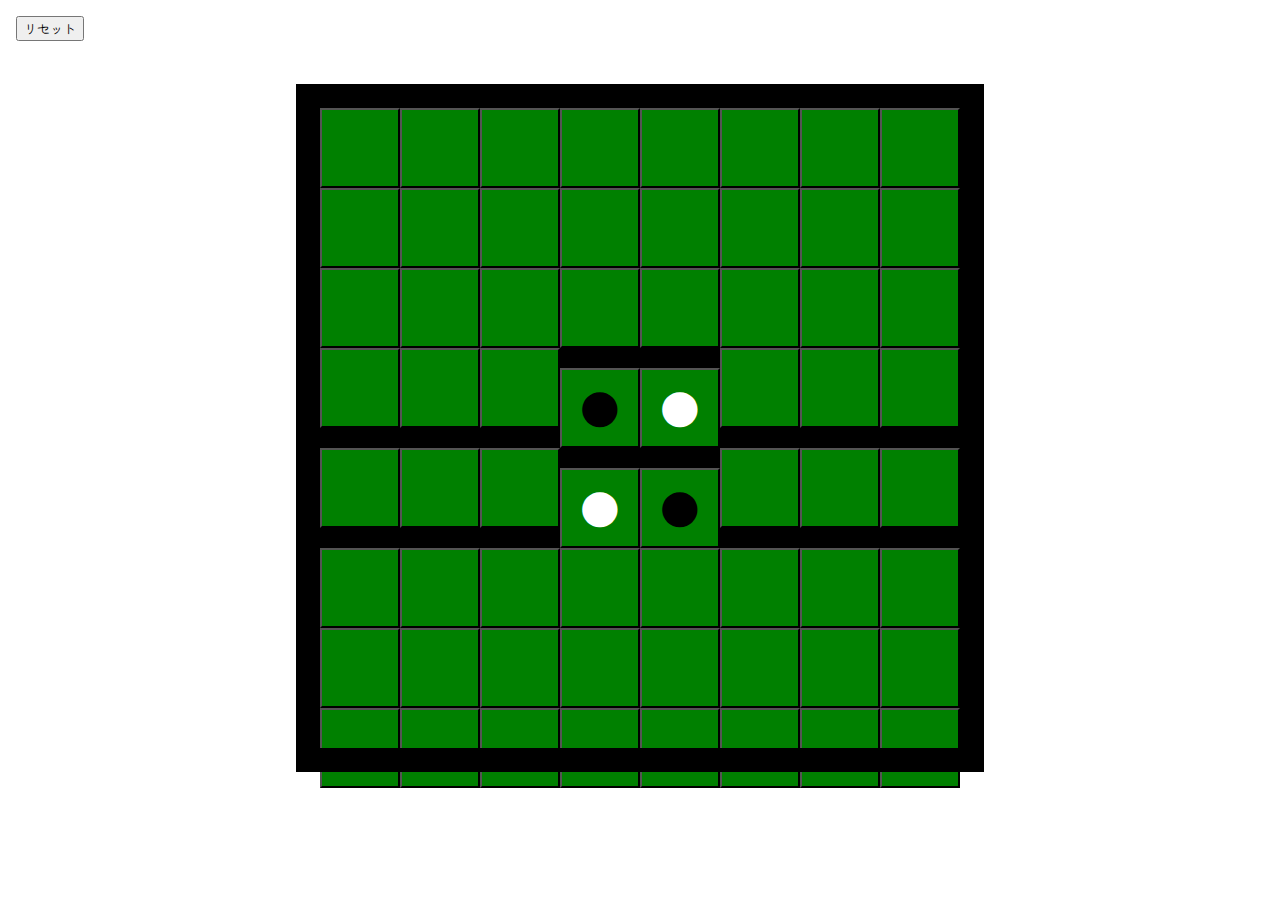
<file: index.html>
<!DOCTYPE html>
<html lang="ja">
<head>
    <meta charset="utf-8" />
    <link href="https://cdn.jsdelivr.net/npm/bootstrap@5.0.2/dist/css/bootstrap.min.css" rel="stylesheet" integrity="sha384-EVSTQN3/azprG1Anm3QDgpJLIm9Nao0Yz1ztcQTwFspd3yD65VohhpuuCOmLASjC" crossorigin="anonymous">
    <title>オセロ</title>
    <style>
@import url("https://fonts.googleapis.com/css2?family=Zen+Maru+Gothic:wght@300;400;500;700&display=swap");

* {
font-family: 'Zen Maru Gothic';
}

body {
  background: url(https://img.freepik.com/free-photo/living-room-product-backdrop-interior-background_53876-147964.jpg?t=st=1713579808~exp=1713583408~hmac=bb0fee55cfb326e7ad9099fbd3b9e364e6bb36b4a30cb8a640ef06ae9246bacb&w=740);
  background-repeat: no-repeat;
  background-position:60% 60%;
  background-size:cover;
  padding: 20px;
}

.container {
  font-size: 0; /* ボタンの余白をなくす */
}

#title {
  /* 配置 */
  text-align: center;

  /* 色 */
  color: #FFE700;
}

#board {
  /* 配置 */
  margin: 5rem auto;
  
  /* サイズ */
  width: 40rem;
  height: 40rem;
  
  /* 色 */
  background-color: black;
  outline: 1.5rem solid;
  outline-color: black;
}

.square {
  /* サイズ */
  width: 5rem;
  height: 5rem;
  
  /* 色 */
  background-color: green;
  box-shadow: none !important;

  /* フォントサイズ */
  font-size: 2.5rem;
}

.square[data-owner="black"] {
  color: black;
}

.square[data-owner="white"] {
  color: white;
}

.cant-select {
  background-color: green !important;
}

#controller {
  /* 配置 */
  position: fixed;
  top: 1rem;
  left: 1rem;
}
















    </style>
</head>
<body>
    <div class="container">
        <div id="title">
            <h1>オセロ</h1>
        </div>
        <div id="board">
            <div class="board-row">
                <button type="button" class="btn btn-outline-dark square" data-row="0" data-col="0"></button>
                <button type="button" class="btn btn-outline-dark square" data-row="0" data-col="1"></button>
                <button type="button" class="btn btn-outline-dark square" data-row="0" data-col="2"></button>
                <button type="button" class="btn btn-outline-dark square" data-row="0" data-col="3"></button>
                <button type="button" class="btn btn-outline-dark square" data-row="0" data-col="4"></button>
                <button type="button" class="btn btn-outline-dark square" data-row="0" data-col="5"></button>
                <button type="button" class="btn btn-outline-dark square" data-row="0" data-col="6"></button>
                <button type="button" class="btn btn-outline-dark square" data-row="0" data-col="7"></button>
            </div>
            <div class="board-row">
                <button type="button" class="btn btn-outline-dark square" data-row="1" data-col="0"></button>
                <button type="button" class="btn btn-outline-dark square" data-row="1" data-col="1"></button>
                <button type="button" class="btn btn-outline-dark square" data-row="1" data-col="2"></button>
                <button type="button" class="btn btn-outline-dark square" data-row="1" data-col="3"></button>
                <button type="button" class="btn btn-outline-dark square" data-row="1" data-col="4"></button>
                <button type="button" class="btn btn-outline-dark square" data-row="1" data-col="5"></button>
                <button type="button" class="btn btn-outline-dark square" data-row="1" data-col="6"></button>
                <button type="button" class="btn btn-outline-dark square" data-row="1" data-col="7"></button>
            </div>
            <div class="board-row">
                <button type="button" class="btn btn-outline-dark square" data-row="2" data-col="0"></button>
                <button type="button" class="btn btn-outline-dark square" data-row="2" data-col="1"></button>
                <button type="button" class="btn btn-outline-dark square" data-row="2" data-col="2"></button>
                <button type="button" class="btn btn-outline-dark square" data-row="2" data-col="3"></button>
                <button type="button" class="btn btn-outline-dark square" data-row="2" data-col="4"></button>
                <button type="button" class="btn btn-outline-dark square" data-row="2" data-col="5"></button>
                <button type="button" class="btn btn-outline-dark square" data-row="2" data-col="6"></button>
                <button type="button" class="btn btn-outline-dark square" data-row="2" data-col="7"></button>
            </div>
            <div class="board-row">
                <button type="button" class="btn btn-outline-dark square" data-row="3" data-col="0"></button>
                <button type="button" class="btn btn-outline-dark square" data-row="3" data-col="1"></button>
                <button type="button" class="btn btn-outline-dark square" data-row="3" data-col="2"></button>
                <button type="button" class="btn btn-outline-dark square cant-select" data-row="3" data-col="3" data-owner="black">●</button>
                <button type="button" class="btn btn-outline-dark square cant-select" data-row="3" data-col="4" data-owner="white">●</button>
                <button type="button" class="btn btn-outline-dark square" data-row="3" data-col="5"></button>
                <button type="button" class="btn btn-outline-dark square" data-row="3" data-col="6"></button>
                <button type="button" class="btn btn-outline-dark square" data-row="3" data-col="7"></button>
            </div>
            <div class="board-row">
                <button type="button" class="btn btn-outline-dark square" data-row="4" data-col="0"></button>
                <button type="button" class="btn btn-outline-dark square" data-row="4" data-col="1"></button>
                <button type="button" class="btn btn-outline-dark square" data-row="4" data-col="2"></button>
                <button type="button" class="btn btn-outline-dark square cant-select" data-row="4" data-col="3" data-owner="white">●</button>
                <button type="button" class="btn btn-outline-dark square cant-select" data-row="4" data-col="4" data-owner="black">●</button>
                <button type="button" class="btn btn-outline-dark square" data-row="4" data-col="5"></button>
                <button type="button" class="btn btn-outline-dark square" data-row="4" data-col="6"></button>
                <button type="button" class="btn btn-outline-dark square" data-row="4" data-col="7"></button>
            </div>
            <div class="board-row">
                <button type="button" class="btn btn-outline-dark square" data-row="5" data-col="0"></button>
                <button type="button" class="btn btn-outline-dark square" data-row="5" data-col="1"></button>
                <button type="button" class="btn btn-outline-dark square" data-row="5" data-col="2"></button>
                <button type="button" class="btn btn-outline-dark square" data-row="5" data-col="3"></button>
                <button type="button" class="btn btn-outline-dark square" data-row="5" data-col="4"></button>
                <button type="button" class="btn btn-outline-dark square" data-row="5" data-col="5"></button>
                <button type="button" class="btn btn-outline-dark square" data-row="5" data-col="6"></button>
                <button type="button" class="btn btn-outline-dark square" data-row="5" data-col="7"></button>
            </div>
            <div class="board-row">
                <button type="button" class="btn btn-outline-dark square" data-row="6" data-col="0"></button>
                <button type="button" class="btn btn-outline-dark square" data-row="6" data-col="1"></button>
                <button type="button" class="btn btn-outline-dark square" data-row="6" data-col="2"></button>
                <button type="button" class="btn btn-outline-dark square" data-row="6" data-col="3"></button>
                <button type="button" class="btn btn-outline-dark square" data-row="6" data-col="4"></button>
                <button type="button" class="btn btn-outline-dark square" data-row="6" data-col="5"></button>
                <button type="button" class="btn btn-outline-dark square" data-row="6" data-col="6"></button>
                <button type="button" class="btn btn-outline-dark square" data-row="6" data-col="7"></button>
            </div>
            <div class="board-row">
                <button type="button" class="btn btn-outline-dark square" data-row="7" data-col="0"></button>
                <button type="button" class="btn btn-outline-dark square" data-row="7" data-col="1"></button>
                <button type="button" class="btn btn-outline-dark square" data-row="7" data-col="2"></button>
                <button type="button" class="btn btn-outline-dark square" data-row="7" data-col="3"></button>
                <button type="button" class="btn btn-outline-dark square" data-row="7" data-col="4"></button>
                <button type="button" class="btn btn-outline-dark square" data-row="7" data-col="5"></button>
                <button type="button" class="btn btn-outline-dark square" data-row="7" data-col="6"></button>
                <button type="button" class="btn btn-outline-dark square" data-row="7" data-col="7"></button>
            </div>
        </div>
        <div id="controller">
            <button type="button" id="btn-initialize" class="btn btn-secondary">リセット</button>
        </div>
        <h3>Designed by Freepik</h3>
    </div>
    <script src="https://cdn.jsdelivr.net/npm/bootstrap@5.0.2/dist/js/bootstrap.bundle.min.js" integrity="sha384-MrcW6ZMFYlzcLA8Nl+NtUVF0sA7MsXsP1UyJoMp4YLEuNSfAP+JcXn/tWtIaxVXM" crossorigin="anonymous"></script>
        <script src="https://code.jquery.com/jquery-3.6.0.min.js" integrity="sha256-/xUj+3OJU5yExlq6GSYGSHk7tPXikynS7ogEvDej/m4=" crossorigin="anonymous"></script>
    <script>
/*****************************************
 * 定数
 *****************************************/
// マスの状態
SQUARE_STATUS_IS_OWNED = "01"; // 自分が所有している
SQUARE_STATUS_IS_OTHER = "02"; // 相手が所有している
SQUARE_STATUS_NOT_SELECTED = "09"; // 選択されていない

/*****************************************
 * 変数
 *****************************************/
// ターンを示す変数
let isOddTurn = true;

/*****************************************
 * イベント
 *****************************************/
$(function () {
  // マス目にイベントを設定する
  $(".square").click(clickSquareEvent);

  // 盤面を初期化する
  initializeEvent();
});

/**
 * マス目クリックイベント
 */
function clickSquareEvent() {
  // クリックされたマス目のオブジェクトを取得する
  let square = $(this);

  // クリックされたマス目が選択できない場合はスキップ
  if (!canSelect(square)) {
    return;
  }

  // マスの所有者を変更する
  changeOwner(square);
}

/**
 * 盤面初期化イベント
 */
function initializeEvent() {
  // 初期値設定
  changeOwner(getTargetSquare(3, 3));
  changeOwner(getTargetSquare(3, 4));
  changeOwner(getTargetSquare(4, 4));
  changeOwner(getTargetSquare(4, 3));
}

/*****************************************
 * 内部関数
 *****************************************/
/**
 * マス目の所有者を変更する
 */
function changeOwner(square) {
  // マス目にピースを置く
  putPiece(square, getTurnString());

  // 隣接するピースを反転する
  changeOwnerOpposite(square);

  // ターンを変更する
  changeTurn();
}

/**
 * マス目にピースを置く
 */
function putPiece(targetSquare, owner) {
  targetSquare.text("●").attr("data-owner", owner).addClass("selected");
}

/**
 * ターンを示す文字列を取得する
 */
function getTurnString() {
  if (isOddTurn) {
    return "black";
  }
  return "white";
}

/**
 * ターンを変更する
 */
function changeTurn() {
  // ターンを変更する
  isOddTurn = !isOddTurn;
}

/**
 * 指定位置のマス目オブジェクトを取得する
 */
function getTargetSquare(row, col) {
  return $("[data-row=" + row + "][data-col=" + col + "]");
}

/**
 * 指定されたマス目が選択できるか判定する
 */
function canSelect(square) {
  // 既にピースが設定されている場合は選択不可
  if (square.hasClass("selected")) {
    return false;
  }
  return true;
}

/**
 * 所有者を変更する
 */
function changeOwnerOpposite(square) {
  // クリックされたマス目の位置を取得する
  let row = square.data("row");
  let col = square.data("col");

  // 所有者を変更する
  changeOwnerOppositeLower(row, col); // 下
}

/**
 * 所有者を変更する(下)
 */
function changeOwnerOppositeLower(row, col) {
  // 対向先を取得する
  let endPos = getPosOppositeLower(row, col);
  if (endPos == null) {
    return;
  }

  // 対向先まで所有者を変更する
  let targetCol = col;
  for (targetRow = row + 1; targetRow < endPos.row; targetRow++) {
    let targetSquare = getTargetSquare(targetRow, targetCol);
    putPiece(targetSquare, getTurnString());
  }
}

/**
 * 対向の所有マスの位置を取得する(下)
 */
function getPosOppositeLower(row, col) {
  // 基準マスが最端の場合は対向先が存在しない
  if (row == 7) {
    return null;
  }

  // 隣接マスが相手所有ではない場合は対向先が存在しない
  let targetRow = row + 1;
  let targetCol = col;
  if (getSquareStatus(targetRow, targetCol) != SQUARE_STATUS_IS_OTHER) {
    return null;
  }

  // 対向先の有無を判定する
  for (targetRow++; targetRow <= 7; targetRow++) {
    // マスの状態を取得する
    let status = getSquareStatus(targetRow, targetCol);

    // 選択されていないマスに到達した場合は終了する
    if (status == SQUARE_STATUS_NOT_SELECTED) {
      return null;
    }

    // 自分の所有マスに到達した場合、位置を返却する
    if (status == SQUARE_STATUS_IS_OWNED) {
      return {
        row: targetRow,
        col: targetCol,
      };
    }
  }
  return null;
}

/**
 * 調査対象のマス目の状態を取得する
 */
function getSquareStatus(row, col) {
  // マスを取得する
  let targetSquare = getTargetSquare(row, col);

  // selectedクラスを持っていなければ未選択
  if (!targetSquare.hasClass("selected")) {
    return SQUARE_STATUS_NOT_SELECTED;
  }

  // 自分が所有している
  if (getTurnString() == targetSquare.attr("data-owner")) {
    return SQUARE_STATUS_IS_OWNED;
  }

  // 相手が所有している
  return SQUARE_STATUS_IS_OTHER;
}

//リセットボタンを押した時に再読み込み
let btnReload = document.getElementById('btn-initialize');
btnReload.addEventListener('click', function(){
    location.reload();
});
    </script>
</body>
</html>
</file>
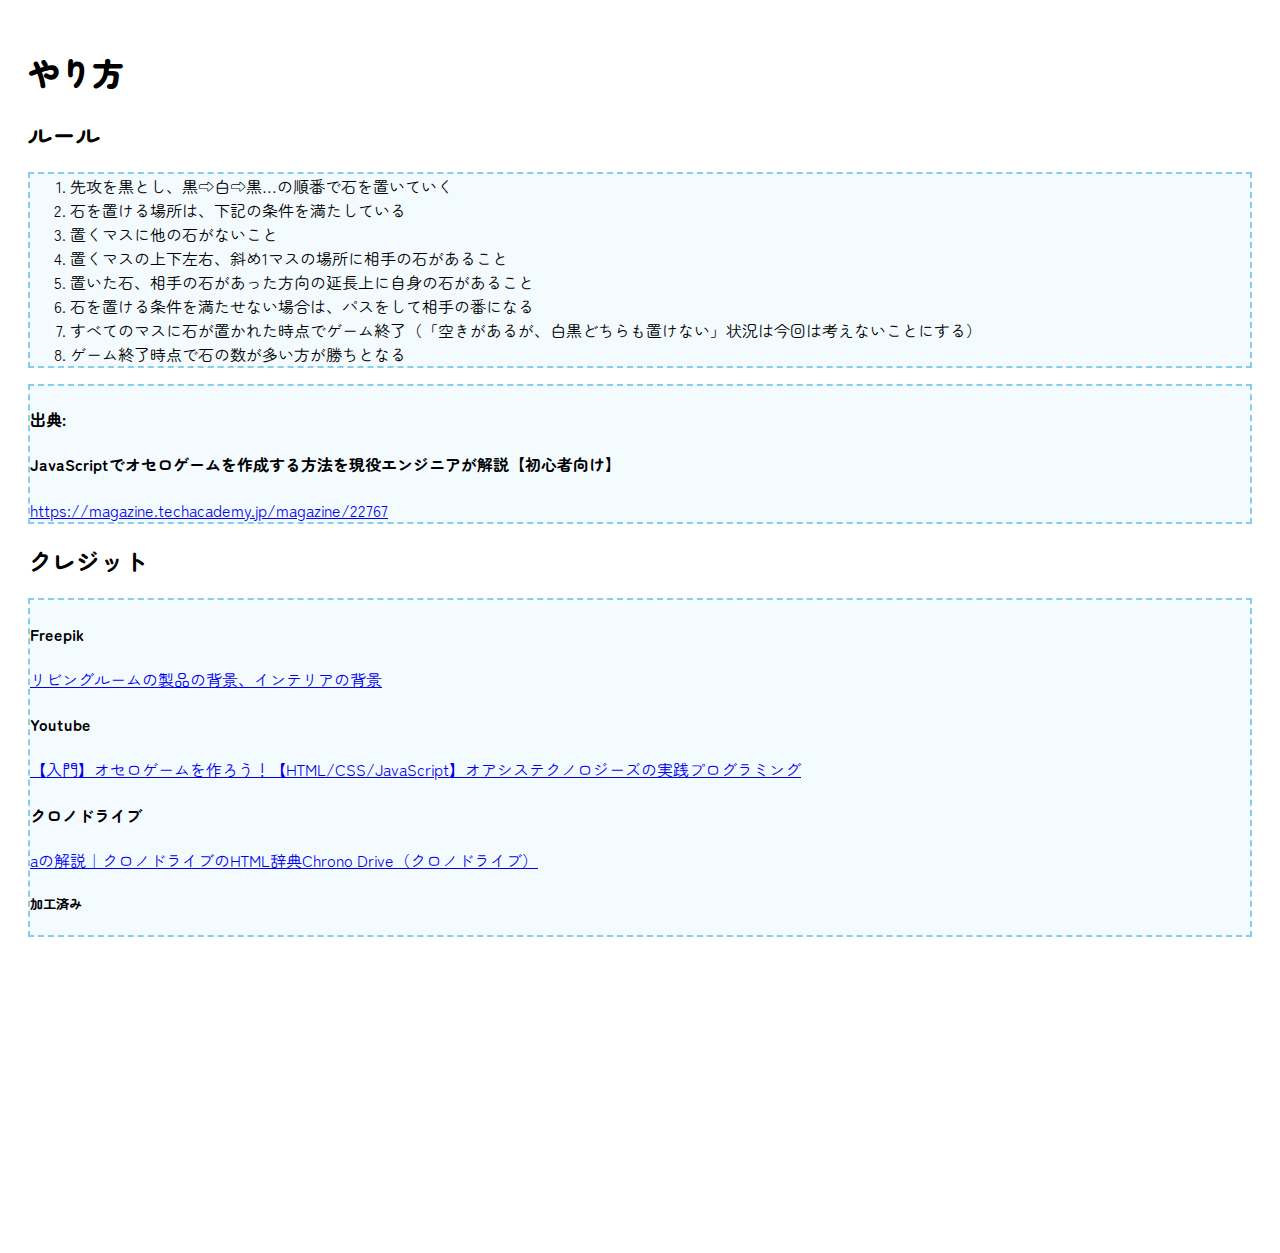
<file: howtouse.html>
<!DOCTYPE html>
<html lang="ja">
<head>
    <meta charset="utf-8" />
    <link href="https://cdn.jsdelivr.net/npm/bootstrap@5.0.2/dist/css/bootstrap.min.css" rel="stylesheet" integrity="sha384-EVSTQN3/azprG1Anm3QDgpJLIm9Nao0Yz1ztcQTwFspd3yD65VohhpuuCOmLASjC" crossorigin="anonymous">
    <title>やり方</title>
    <style>
@import url("https://fonts.googleapis.com/css2?family=Zen+Maru+Gothic:wght@300;400;500;700&display=swap");

* {
font-family: 'Zen Maru Gothic';
}

body {
  background: url(https://img.freepik.com/free-photo/living-room-product-backdrop-interior-background_53876-147964.jpg?t=st=1713579808~exp=1713583408~hmac=bb0fee55cfb326e7ad9099fbd3b9e364e6bb36b4a30cb8a640ef06ae9246bacb&w=740);
  background-repeat: no-repeat;
  background-position:40% 40%;
  background-size:cover;
  padding: 20px;
}

ol {
  background: #f3fbff;
  border: 2px skyblue dashed;
}

* div {
  background: #f3fbff;
  border: 2px skyblue dashed;
}
</style>
</head>
<body>
<h1><b>やり方</b></h1>
<h2>ルール</h2>
<ol>
<li>先攻を黒とし、黒⇨白⇨黒…の順番で石を置いていく</li>
<li>石を置ける場所は、下記の条件を満たしている</li>
<li>置くマスに他の石がないこと</li>
<li>置くマスの上下左右、斜め1マスの場所に相手の石があること</li>
<li>置いた石、相手の石があった方向の延長上に自身の石があること</li>
<li>石を置ける条件を満たせない場合は、パスをして相手の番になる</li>
<li>すべてのマスに石が置かれた時点でゲーム終了（「空きがあるが、白黒どちらも置けない」状況は今回は考えないことにする）</li>
<li>ゲーム終了時点で石の数が多い方が勝ちとなる</li>
</ol>
<div>
<h4>出典:</h4><h4>JavaScriptでオセロゲームを作成する方法を現役エンジニアが解説【初心者向け】</h4><a href="https://magazine.techacademy.jp/magazine/22767">https://magazine.techacademy.jp/magazine/22767</a>
</div>
<h2>クレジット</h2>
<div>
<h4>Freepik</h4>
<a href="https://jp.freepik.com/free-photo/living-room-product-backdrop-interior-background_19139564.htm#query=table&position=2&from_view=keyword&track=ais&uuid=f6237379-d830-4bf1-a3b9-905e4fe42df5">リビングルームの製品の背景、インテリアの背景</a>
<h4>Youtube</h4>
<a href="https://youtube.com/playlist?list=PLjVOh_I4G7VfA0rLRvCyYN9ttqcihhfgN&feature=shared">
【入門】オセロゲームを作ろう！【HTML/CSS/JavaScript】オアシステクノロジーズの実践プログラミング
</a>
<h4>クロノドライブ</h4>
<a href="https://html-coding.co.jp/annex/dictionary/html/a/">
aの解説｜クロノドライブのHTML辞典Chrono Drive（クロノドライブ）
</a>
<h5>加工済み</h5>
</div><br><br><br><br><br><br><br><br><br><br><br><br>
</body>
                                                                 </html>
</file>
